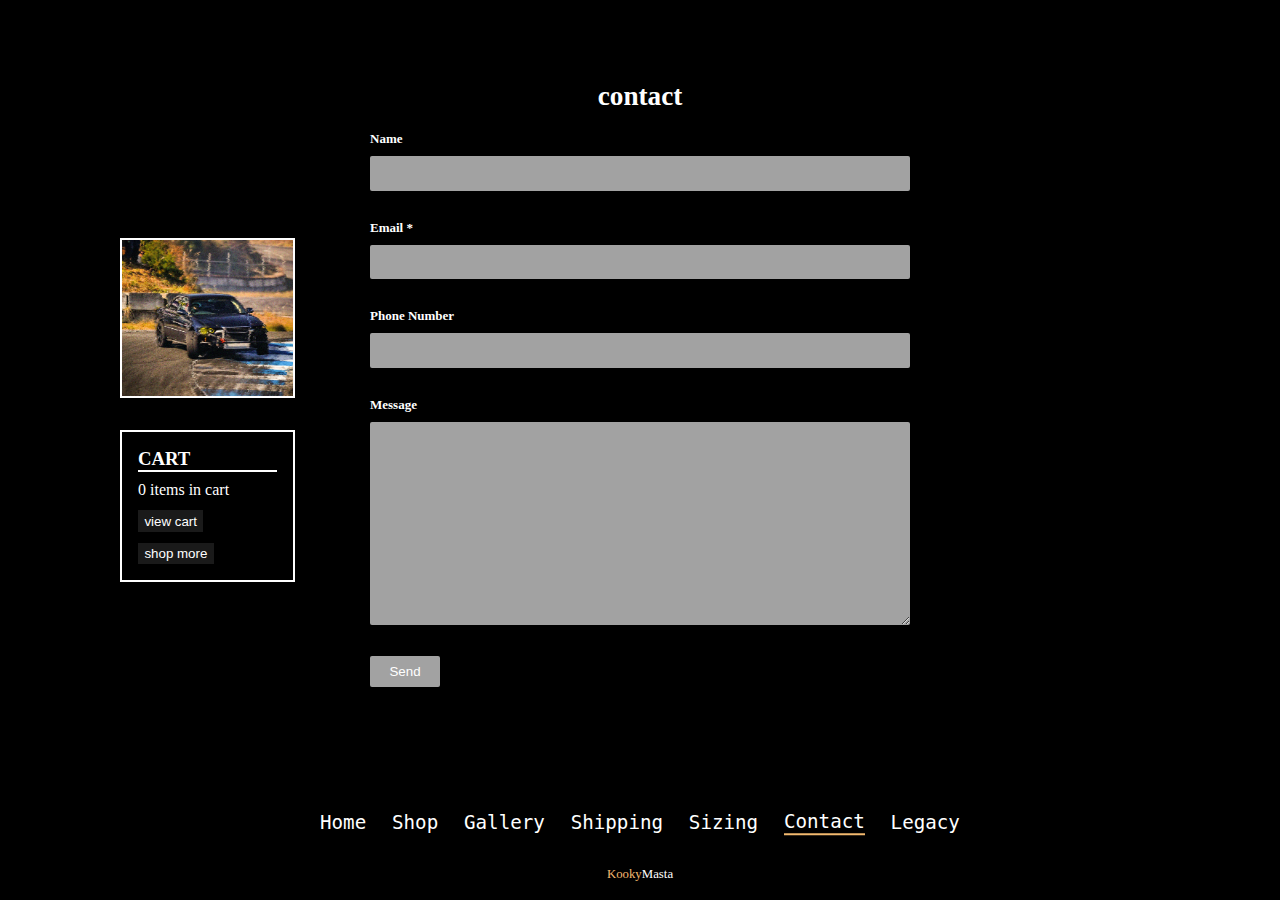
<file: contact.html>
<!doctype html>
<html lang="en">
<head>
    <meta charset="UTF-8">
    <meta http-equiv="X-UA-Compatible" content="IE=edge">
    <meta name="viewport" content="width=device-width, initial-scale=1.0">
    <title>KookyMasta</title>

    <link rel="apple-touch-icon" sizes="180x180" href="img/unnamed.png">
    <link rel="icon" type="image/png" sizes="32x32" href="img/unnamed.png">
    <link rel="icon" type="image/png" sizes="16x16" href="img/unnamed.png">

    <link rel="stylesheet" href="css/contactStyle.css">
</head>
<body>

    <div class="container">

        <div class="cart-bar">
            <div class="cart-box">
                <a href="./index.html"><div class="banner"></div></a>
                <div class="cart">
                    <h3>CART</h3>
                    <p>0 items in cart</p>
                    <button class="view-cart">view cart</button>
                    <button class="shop-more">shop more</button>
                </div>
            </div>
        </div>

        <div class="main-content">
            <div class="header">
                <h2>contact</h2>
            </div>

            <div class="content">
                <form method="post" accept-charset="UTF-8" class="isolate">
                    <div class="contact_fields">
                        <div class="field">
                            <label class="field_label" for="ContactForm-name">Name</label>
                            <input class="field_input" autocomplete="name" type="text" id="ContactForm-name" name="contact[Name]" value="">
                        </div>
                        <div class="field field-with-error">
                            <label class="field_label" for="ContactForm-email">Email
                                <span aria-hidden="true">*</span></label>
                            <input autocomplete="email" type="email" id="ContactForm-email" class="field_input" name="contact[email]" spellcheck="false" autocapitalize="off" value="" aria-required="true">
                        </div>
                    </div>

                    <div class="field">
                        <label class="field_label" for="ContactForm-phone">Phone Number</label>

                        <input type="tel" id="ContactForm-phone" class="field_input" autocomplete="tel" name="contact[Phone Number]" pattern="[0-9\-]*" value="">
                    </div>

                    <div class="field">
                        <label class="form__label field_label" for="ContactForm-body">Message</label>
                        <textarea rows="10" id="ContactForm-body" class="text-area field_input" name="contact[Message]"></textarea>
                    </div>

                    <button type="submit" class="button">Send</button>
                </form>
            </div>

        </div>
    </div>

    <nav class="nav-links">
        <ul>
            <li><a href="./index.html">Home</a></li>
            <li><a href="./shop.html">Shop</a></li>
            <li><a href="">Gallery</a></li>
            <li><a href="">Shipping</a></li>
            <li><a href="">Sizing</a></li>
            <li class="active"><a href="./contact.html">Contact</a></li>
            <li><a href="">Legacy</a></li>
        </ul>
    </nav>
    <button class="menu-btn">MENU</button>

    <footer>
        <div class="nickname-1">Kooky</div>
        <div class="nickname-2">Masta</div>
    </footer>

    <script>
        const menuButton = document.querySelector(".menu-btn");
        const navBar = document.querySelector(".nav-links");

        menuButton.addEventListener('click',() =>{
            navBar.classList.toggle("mobile-menu")
        })
    </script>

</body>
</html>
</file>
<file: css/contactStyle.css>
* {
    margin: 0;
    padding: 0;
    text-decoration: none;
    list-style: none;
    box-sizing: border-box;
}

body {
    height: 100vh;
    background-color: black;
    color: white;
}

.container {
    display: flex;
    width: 100%;
    height: calc(100% - 120px);
    max-width: 1100px;
    margin-inline: auto;
}

.cart-bar {
    width: 20%;
    display: flex;
    justify-content: center;
    align-items: center;
    position: relative;
    background-color: #000;
}

.cart-box {
    margin-left: 15px;
    display: grid;
    padding: 15px 15px 15vh 15px;
}

.banner {
    width: 100%;
    height: 10rem;
    background-image: url("/img/banner.jpg");
    background-size: cover;
    background-repeat: no-repeat;
    margin: 10rem 0 2rem 0;
    border: 0.15rem solid white;
}

.cart {
    border: 0.15rem solid white;
    padding: 1rem;
    text-align: left;
    color: white;
}

.cart h3 {
    border-bottom: 2px solid white;
    margin-bottom: 0.6rem;
}

button {
    margin-top: 0.7rem;
    color: white;
    background: #1a1a1a;
    padding: 0.2rem 0.4rem;
    outline: none;
    border: none;
    transition: all 0.2s ease-in-out;
}

.view-cart:hover, .view-cart:focus, .shop-more:hover, .shop-more:focus {
    cursor: pointer;
    color: #F2B96F;
}

.main-content {
    width: 60%;
    margin-top: 7vh;
    padding: 10px;
    overflow-x: hidden;
}

.header {
    text-align: center;
}

h2 {
    display: block;
    font-size: 1.7rem;
    margin-block-start: 0.5rem;
    margin-block-end: 0.46rem;
    margin-inline-start: 0;
    margin-inline-end: 0;
    font-weight: bold;
}

.content {
    margin-top: 10px;
    padding-inline: 10px;
    max-width: 560px;
    margin-inline: auto;
}

.isolate {
    margin-top: 0;
    position: relative;
}

.field {
    display: flex;
    flex-direction: column;
}

.field_label {
    font-size: 13px;
    padding-block: 4px;
    display: inline-block;
}

.field_input {
    width: 100%;
    padding: 8px 15px;
    cursor: auto;
    background-color: #a2a2a2;
    color: white;
    border: 0;
    border-radius: 2px;
    margin-bottom: 20px;
    max-width: 100%;
    min-width: 20%;
    line-height: 1.4;
}

label {
    font-weight: 600;
    margin-block: 5px;
}

.button {
    width: 70px;
    padding: 8px;
    text-align: center;
    background-color: #a2a2a2;
    color: white;
    border: 0;
    border-radius: 2px;
    margin-bottom: 20px;
}

input {
    font-family: "Source Code Pro", monospace;
}

.active {
    color: #F2B96F;
    border-bottom: 0.15rem solid #F2B96F;
}

nav {
    position: absolute;
    bottom: 7%;
    left: 50%;
    transform: translate(-50%, -7%);
    width: 40rem;
    font-family: "Source Code Pro", monospace;
    transition: all 0.3s ease-in-out;
}

nav ul {
    display: flex;
    justify-content: space-between;
    align-items: center;
}

nav a {
    color: white;
    transition: all 0.2s ease-in-out;
    font-size: 1.2rem;
}

nav a:hover, nav a:focus {
    color: #F2B96F;
}

footer {
    position: absolute;
    bottom: 2%;
    left: 50%;
    transform: translate(-50%, -2%);
    display: flex;
    font-size: 0.8rem;
}

footer .nickname-1 {
    color: #F2B96F;
}

footer .nickname-2 {
    color: white;
}

.menu-btn {
    display: none;
    text-align: center;
    padding-inline: 10px;
    padding-block: 10px;
    position: fixed;
    font-size: 16px;
    bottom: 0;
    left: 0;
}

@media screen and (max-width: 980px){

    .collection-wraper {
        display: grid;
        grid-template-columns: repeat(3, 142px);
        grid-gap: 0.2rem 0.2rem;
        margin-bottom: 32px;
    }

    .cart-bar {
        width: 30%;
    }

}

@media screen and (max-width: 755px){

    .menu-btn {
        display: block;
    }

    .container {
        display: block;
    }

    .cart-bar {
        width: 100%;
        display: block;
        height: 140px;
    }

    .cart-box {
        margin: 0;
        display: flex;
        flex-direction: row;
        padding-inline: 15px;
        padding-block: 10px;
        height: 100%;
        align-items: flex-end;
    }

    .banner {
        display: none;
    }

    .cart {
        width: 100%;
        height: 100%;
    }

    .filter {
        display: flex;
        position: relative;
        justify-content: center;
        margin-inline: 10px;
        max-width: 100%;
        column-gap: 10px;
        flex-wrap: wrap;
        row-gap: 2px;
        margin-bottom: 5px;
    }

    .main-content {
        width: 100%;
        margin: 0;
    }

    .collection {
        display: flex;
        position: relative;
        justify-content: center;
        margin-inline: 10px;
        gap: 10px;
    }

    .collection-wraper {
        display: grid;
        grid-template-columns: repeat(2, calc(48vw - 10px));
        grid-gap: 0.2rem 0.2rem;
        margin-bottom: 32px;
    }

    footer {
        display: none;
    }

    .nav-links {
        position: absolute;
        top: 0;
        left: 0;
        transform: translate(0%, 0%);
        background-color: rgba(59, 59, 79, 0.2);
        backdrop-filter: blur(10px);
        width: 100%;
        height: 100vh;
        margin-left: -100%;
        transition: all 0.5s ease;
        padding-top: 200px;
    }

    .mobile-menu {
        margin-left: 0;
    }

    nav, ul {
        display: flex;
        flex-direction: column;
    }

    nav, ul, li {
        font-size: 0.8rem;
    }

    .nav-links li {
        margin-bottom: 1rem;
    }
}
</file>
